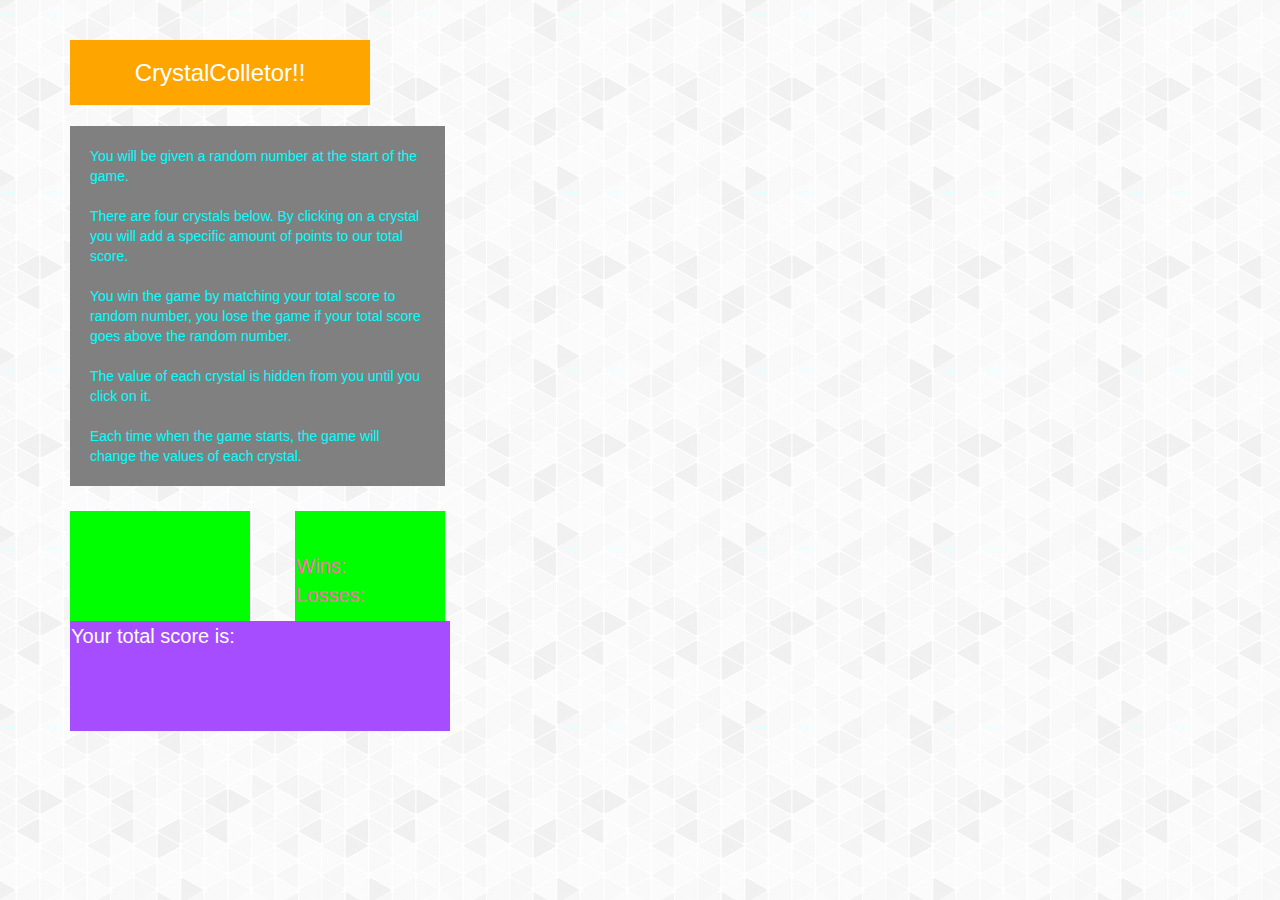
<file: index.html>
<!doctype html>
<!DOCTYPE html>
<html>
<head>
	<title>WEEK-4-GAME</title>
	<link rel="stylesheet" href="https://maxcdn.bootstrapcdn.com/bootstrap/3.3.7/css/bootstrap.min.css">
	<link rel="stylesheet" href="assets/css/style.css">


</head>
<body>
	<div class="container">
		<div class="row">
			<div class="col-md-8">
				<div class="page-header">
          			<h3>CrystalColletor!!</h3>
        		</div>
        	</div>
		</div>
	</div>
	<div class="container">
		<div class="row">
			<div class="col-md-8">
				<div class="box">
          			<p>You will be given a random number at the start of the game.</p>
          			<p>There are four crystals below. By clicking on a crystal you will add a specific amount of points to our total score.</p>
          			<p>You win the game by matching your total score to random number, you lose the game if your total score goes above the random number.</p>
          			<p>The value of each crystal is hidden from you until you click on it.</p>
          			<p>Each time when the game starts, the game will change the values of each crystal.</p>
        		</div>
        	</div>
		</div>
	</div>
	<div class="container">
		<div class="row">
			<div class="col-md-2">
				<div id="randomNumber" class="box2"></div>
				<!-- <button id="bt1" >click</button> -->
			</div>
        	<div class="col-md-2">
        		<div class="box3">
        		 <div id="win">Wins:</div>
        		 <div id="loss">Losses:</div>
        		</div>
        	</div>
		</div>
	</div>
	<div class="container">
	<div id="img1"></div>
	<!-- <button id="button9" class="btn btn-primary number" value=9>start</button> -->
	</div>
	<div class="container">
		<div class="row">
			<div class="col-md-4">
			<div class="box4" id="score">Your total score is:</div>
			</div>
		</div>
	</div>
	<script src="https://code.jquery.com/jquery-3.1.0.min.js" integrity="sha256-cCueBR6CsyA4/9szpPfrX3s49M9vUU5BgtiJj06wt/s=" crossorigin="anonymous"></script>
	<script type="text/javascript" src="assets/javascript/game.js"></script>
</body>
</html>
</file>
<file: assets/css/style.css>
body{
	background-image: url(../images/bg.png);
}
.container{
	display: center;
}
.page-header{
	display: inline-block;
	background-color: #ffa500;
	width: 40%;
	float: center;
}
h3{
	color: #ffffff;
	text-align: center;
}
.box{
	display: inline-block;
	background-color: grey;
	height: 90%;
	width: 50%;
	color: cyan;
}
p{
	margin: 20px 20px;
}
.box2{
	border: 1px solid #00ff00;
	background-color: #00ff00;
	margin-top: 25px;
	width: 180px;
	height: 110px;
}
.box3{
	border: 1px solid #00ff00;
	background-color: #00ff00;
	margin: 25px 0px 0px 30px;
	width: 150px;
	height: 110px;
	color: hotpink;
	font-size: 20px;
}
.image{
	width: 90px;
	height: 90px;
}
.box4{
	border: 1px solid #a64dff;
	background-color: #a64dff;
	/*margin: 25px 0px 0px 40px;*/
	color: #ffffff;
	font-size: 20px;
	width: 380px;
	height: 110px;
}
#win{
	margin-top: 40px;
}
</file>
